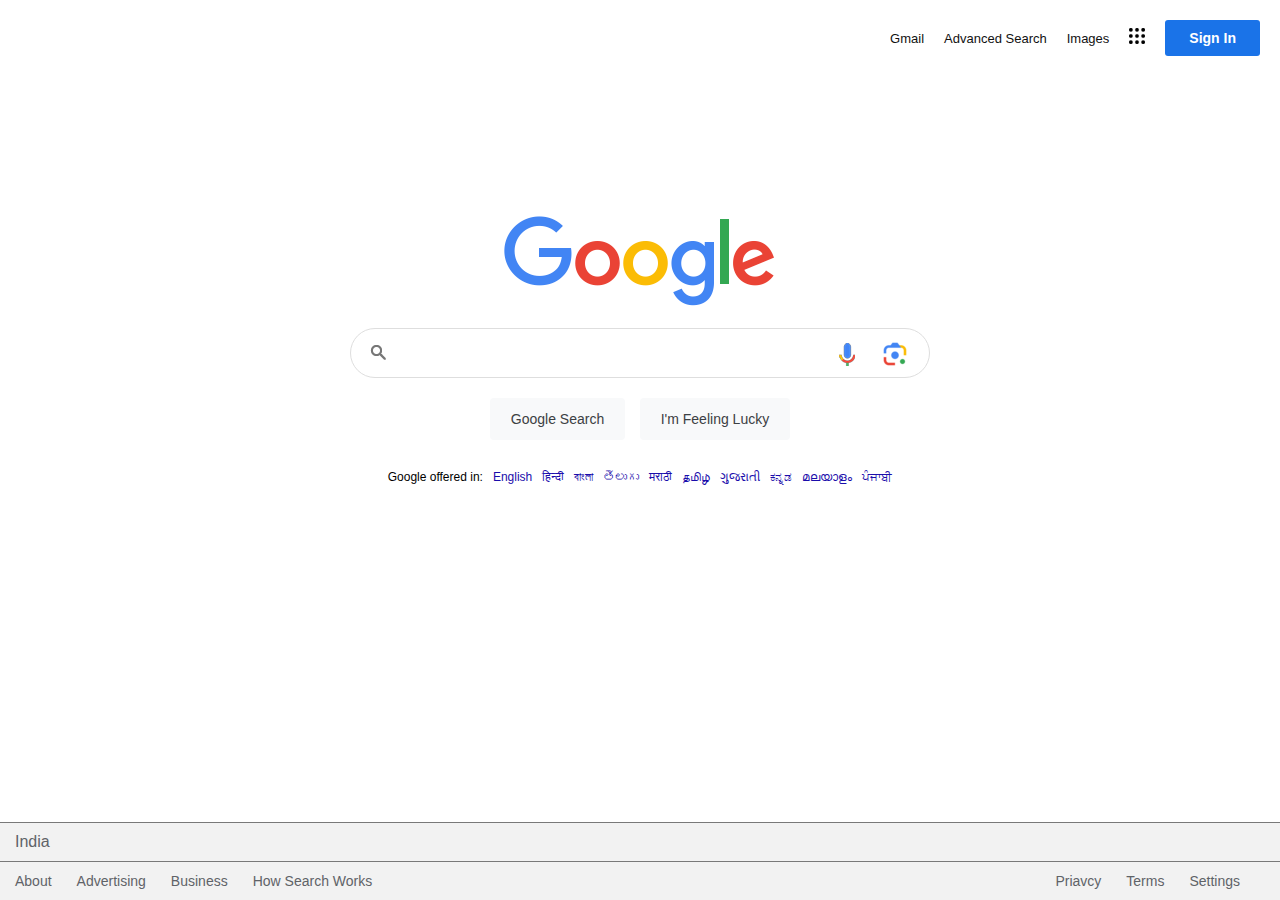
<file: Google Clone/index.html>
<!DOCTYPE html>
<html lang="en">
    <head>
        <meta name="viewport" content="width=device-width", initial-scale="1.0">
        <title>Google</title>
        <link rel="stylesheet" href="styles.css">
    </head>
    <body>
        <section>
            <header>
                <ul>
                    <li>
                        <a href="">Gmail</a>
                    </li>
                    <li>
                        <a href="advancesearch.html">Advanced Search</a>
                    </li>
                    <li>
                        <a href="images.html">Images</a>
                    </li>
                    <li>
                        <a href=""><img src="./images.png/menuIcon.png" alt="Google apps"></a>
                    </li>
                    <li>
                        <button>Sign In</button>
                    </li>
                </ul>
            </header>

            <div class="main">
                <img src="./images.png/google.png" alt="Google Logo">
                <div class="searchBox">
                    <form action="https://www.google.com/search">
                        <input type="text" name="q" class="rounded-input">
                        <div class="icons">
                            <div>
                                <img src="./images.png/search.png" alt="Search icon">
                            </div>
                            <div class="miclens">
                                <img src="./images.png/mic.png" alt="microphone">
                                <img src="./images.png/googlelens.png" alt="camera search">
                            </div>
                        </div>
                </div>
                <div class="buttons">
                    <button>Google Search</button>
                    <button>I'm Feeling Lucky</button>
                </div>
            
                <div>
                    <ul class="languages">
                        <li>Google offered in:</li>
                        <li>
                            <a href="">English</a>
                        </li>
                        <li>
                            <a href="">हिन्दी</a>
                        </li>
                        <li>
                            <a href="">বাংলা</a>
                        </li>
                        <li>
                            <a href="">తెలుగు</a>
                        </li>
                        <li>
                            <a href="">मराठी
                            </a>
                        </li>
                        <li>
                            <a href="">தமிழ்</a>
                        </li>
                        <li>
                            <a href="">ગુજરાતી</a>
                        </li>
                        <li>
                            <a href="">ಕನ್ನಡ</a>
                        </li>
                        <li>
                            <a href="">മലയാളം</a>
                        </li>
                        <li>
                            <a href="">ਪੰਜਾਬੀ</a>
                        </li>
                    </ul>
                </div>
            </div>


            <div class="footer">
                <div class="row row1">
                    <p class="country">India</p>
                </div>
                <div class="row row2">
                    <ul>
                        <li><a href="">About</a></li>
                        <li><a href="">Advertising</a></li>
                        <li><a href="">Business</a></li>
                        <li><a href="">How Search Works</a></li>
                    </ul>
                    <ul>
                        <li><a href="">Priavcy</a></li>
                        <li><a href="">Terms</a></li>
                        <li><a href="">Settings</a></li>
                    </ul>
                </div>
            </div>

        </section>
    </body>

</html>
</file>
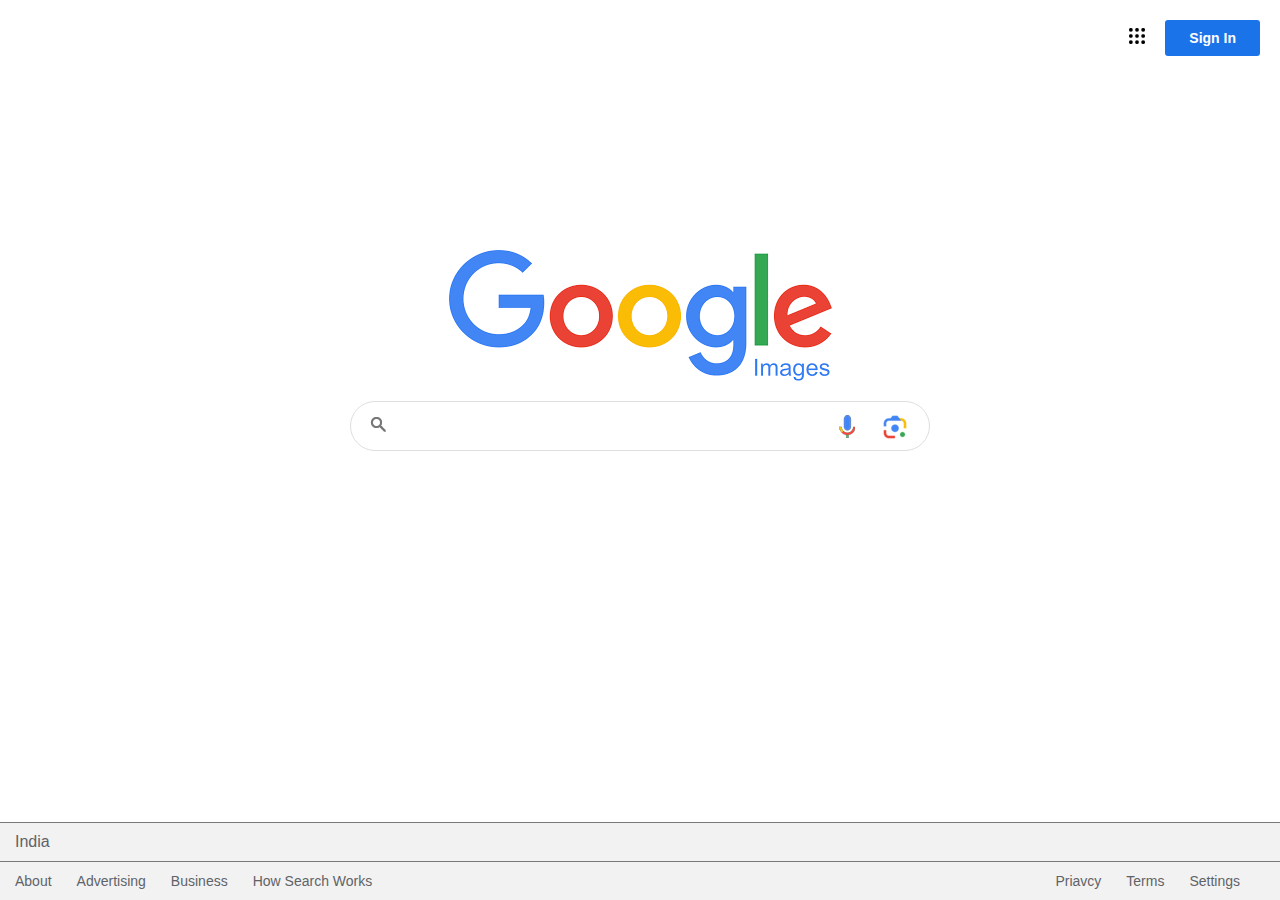
<file: Google Clone/images.html>
<!DOCTYPE html>
<html lang="en">
    <head>
        <meta name="viewport" content="width=device-width", initial-scale="1.0">
        <title>Google</title>
        <link rel="stylesheet" href="styles.css">
    </head>
    <body>
        <section>
            <header>
                <ul>
                    <li>
                        <a href=""><img src="./images.png/menuIcon.png" alt="Google apps"></a>
                    </li>
                    <li>
                        <button>Sign In</button>
                    </li>
                </ul>
            </header>

            <div class="main">
                <img src="./images.png/google_image.png" alt="Google image search Logo">
                <div class="searchBox">
                    <form action="https://www.google.com/search">
                        <input type="text" name="q" class="rounded-input">
                        <div class="icons">
                            <div>
                                <img src="./images.png/search.png" alt="Search icon">
                            </div>
                            <div class="miclens">
                                <img src="./images.png/mic.png" alt="microphone">
                                <img src="./images.png/googlelens.png" alt="camera search">
                            </div>
                        </div>
                </div>
            </div>


            <div class="footer">
                <div class="row row1">
                    <p class="country">India</p>
                </div>
                <div class="row row2">
                    <ul>
                        <li><a href="">About</a></li>
                        <li><a href="">Advertising</a></li>
                        <li><a href="">Business</a></li>
                        <li><a href="">How Search Works</a></li>
                    </ul>
                    <ul>
                        <li><a href="">Priavcy</a></li>
                        <li><a href="">Terms</a></li>
                        <li><a href="">Settings</a></li>
                    </ul>
                </div>
            </div>

        </section>
    </body>

</html>
</file>
<file: Google Clone/styles.css>
* {
    margin: 0;
    padding: 0;
    box-sizing: border-box;
    font-family: 'arial', 'sans-serif'; 
}

section {
    position: absolute;
    width: 100%;
    display: flex;
    justify-content: center;
    align-items: center;
    min-height: 100vh;
}

section header {
    position: absolute;
    top: 0;
    width: 100%;
    display: flex;
    justify-content: flex-end;
    padding: 20px;
}

section header ul {
    display: flex;
    justify-content: center;
    align-items: center;
}

section header ul li {
    list-style: none;
    margin-left: 20px;
}

section header ul li a {
    color: #111;
    text-decoration: none;
    font-size: 13px; 
}

section header ul li button {
    background: #1a73e8;
    border: none;
    outline: none;
    padding: 10px 24px;
    color: #fff;
    font-size: 14px;
    font-weight: 700;
    border-radius: 3px;
    cursor: pointer;
}

section .main {
    width: 580px;
    display: flex;
    flex-direction: column;
    align-items: center;
    justify-content: center;
    margin-top: -200px;
}

section .main .searchBox {
    position: relative;
    width: 100%;
    margin-top: 20px;
}

section .main .searchBox .rounded-input {
    width: 100%;
    padding: 15px;
    padding-left: 45px;
    padding-right: 60px;
    border-radius: 30px;
    border: 1px solid #dedede;
    outline: none;
    font-size: 16px;
}

section .main .searchBox .icons {
    position: absolute;
    top: 0;
    width: 100%;
    display: flex;
    padding: 11px 20px;
    justify-content: space-between;
    align-items: center;
    pointer-events: none;
}

/*we can just write .classname simply or we can write the whole thing like all the parent classes along with the classname of the class you want to add styling to as both are correct and refer to the same thing*/
.miclens {
    display: flex;
    align-items: center;
    gap: 25px;
}

.buttons {
    margin-top: 20px;
}

.buttons button{
    margin: 0px 5px;
    padding: 12px 20px;
    color: #3c4043;
    background: #f8f9fa;
    font-size: 14px;
    border: none;
    cursor: pointer;
    border-radius: 4px;
    border: 1px solid transparent;
    outline: none;
}

.buttons button:hover{
    border: 1px solid #dedede;
} 

.languages{
    display: flex;
    margin-top: 30px;
}

.languages li {
    list-style: none;
    margin: 0px 5px;
    font-size: 12px;
}

.languages li a{
    text-decoration: none;
    color: #1a0dab;
}

.languages li a:hover{
    text-decoration: underline;
}

section .footer{
    position: absolute;
    bottom: 0;
    left: 0;
    width: 100%;
    background: #f2f2f2;
}

.footer .row{
    padding: 10px 15px;
    border-top: 1px solid rgba(0,0,0,0.5);
    color: #5f6368;
}

.footer .row.row2{
    display: flex;
    justify-content: space-between;
}

.row2 ul{
    display: flex;
}

.row2 ul li{
    list-style: none;
}

.row2 ul li a{
    text-decoration: none;
    font-size: 14px;
    color: #5f6368;
    margin-right: 25px;
}

.row ul li a:hover{
    text-decoration: underline;
    color: #1a0dab;
}
</file>
